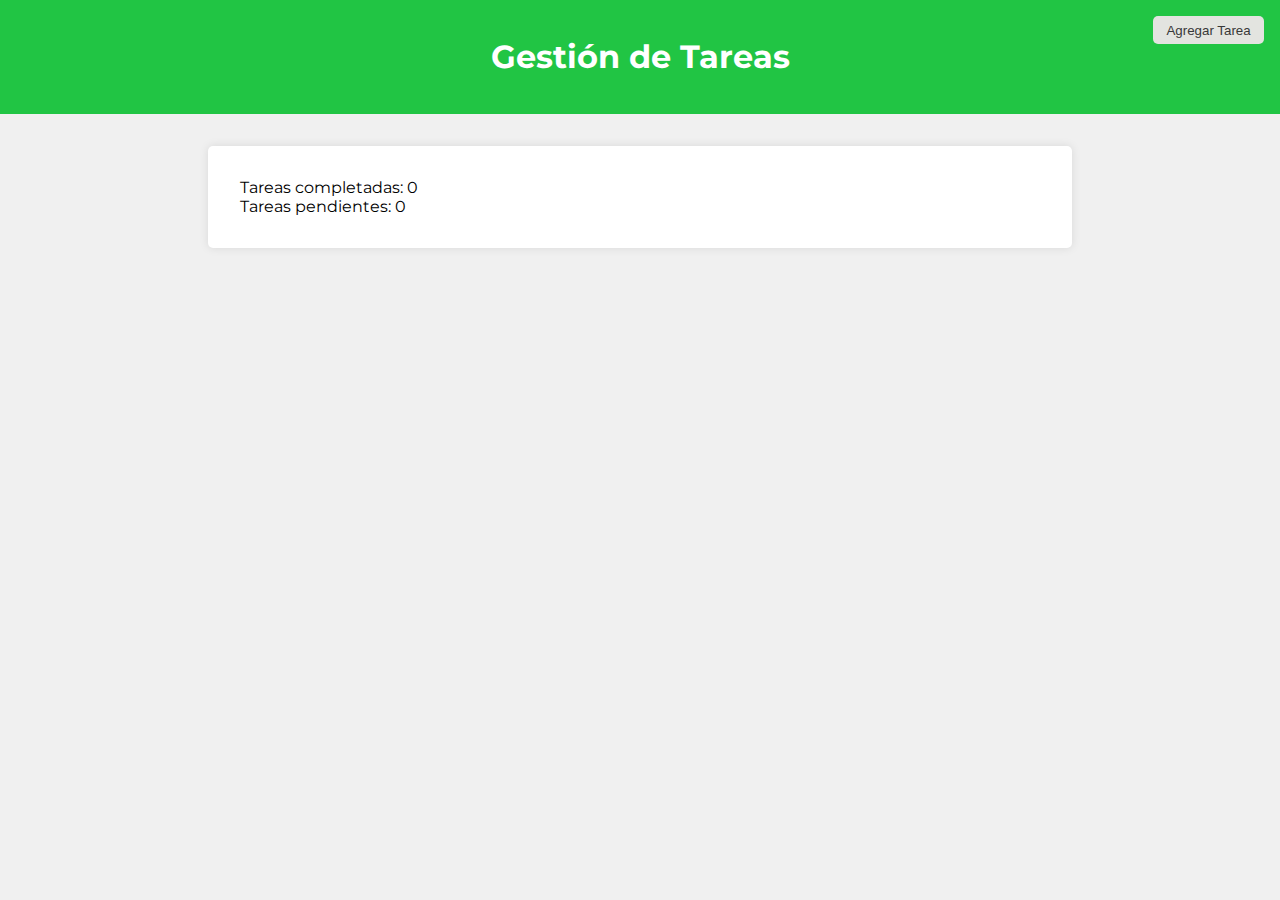
<file: index.html>
<!DOCTYPE html>
<html lang="es">
<head>
    <meta charset="UTF-8">
    <meta name="viewport" content="width=device-width, initial-scale=1.0">
    <title>Lab 15</title>
    <link rel="stylesheet" href="styles.css">
    <link rel="preconnect" href="https://fonts.googleapis.com">
    <link rel="preconnect" href="https://fonts.gstatic.com" crossorigin>
    <link href="https://fonts.googleapis.com/css2?family=Montserrat:ital,wght@0,100..900;1,100..900&family=Noto+Sans:ital,wght@0,100..900;1,100..900&family=Roboto:ital,wght@0,100;0,300;0,400;0,500;0,700;0,900;1,100;1,300;1,400;1,500;1,700;1,900&family=Satisfy&display=swap" rel="stylesheet">
</head>
<body>
    <header>
        <h1>Gestión de Tareas</h1>
        <nav>
            <button onclick="location.href='add.html'">Agregar Tarea</button>
        </nav>
    </header>
    <main>
        <section class="container">
            <section id="task-list">
            </section>
            <div id="task-stats">
            </div>
        </section>
    </main>
    <script src="app.js"></script>
</body>
</html>
</file>
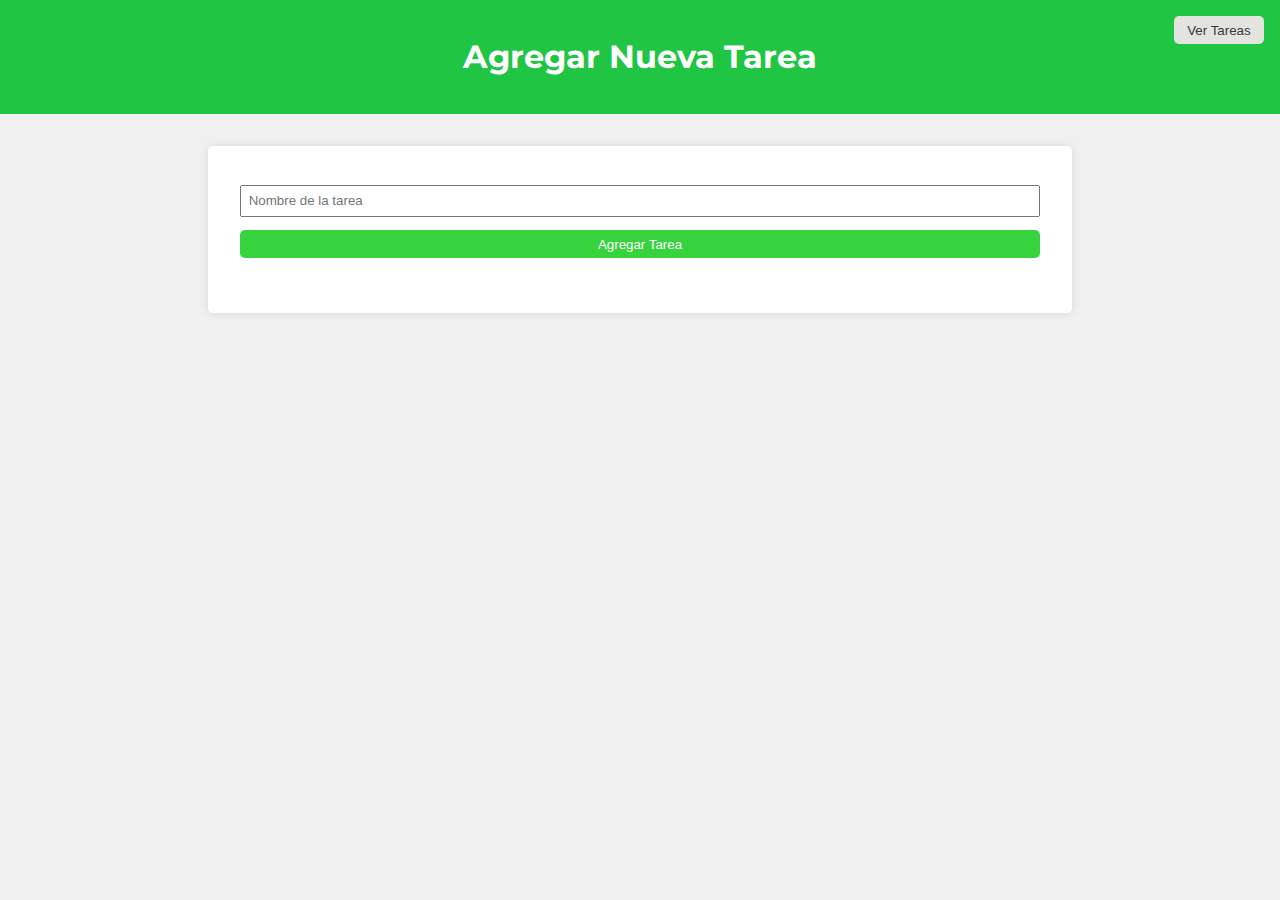
<file: add.html>
<!DOCTYPE html>
<html lang="es">
<head>
    <meta charset="UTF-8">
    <meta name="viewport" content="width=device-width, initial-scale=1.0">
    <title>Lab 15</title>
    <link rel="stylesheet" href="styles.css">
    <link rel="preconnect" href="https://fonts.googleapis.com">
    <link rel="preconnect" href="https://fonts.gstatic.com" crossorigin>
    <link href="https://fonts.googleapis.com/css2?family=Montserrat:ital,wght@0,100..900;1,100..900&family=Noto+Sans:ital,wght@0,100..900;1,100..900&family=Roboto:ital,wght@0,100;0,300;0,400;0,500;0,700;0,900;1,100;1,300;1,400;1,500;1,700;1,900&family=Satisfy&display=swap" rel="stylesheet">

</head>
<body>
    <header>
        <h1>Agregar Nueva Tarea</h1>
        <nav>
            <button onclick="location.href='index.html'">Ver Tareas</button>
        </nav>
    </header>
    <main>
        <section class="container">
            <form id="add-task-form">
                <input type="text" id="task-name" placeholder="Nombre de la tarea" required>
                <button type="submit">Agregar Tarea</button>
            </form>
            <div id="message"></div>
        </section>
    </main>
    <script src="add.js"></script>
</body>
</html>
</file>
<file: styles.css>
body {
    font-family: 'Montserrat', sans-serif;
    background-color: #f0f0f0;
    margin: 0;
    padding: 0;
}

header {
    background-color: #21c544;
    color: #fff;
    padding: 1em 0;
    text-align: center;
    position: relative;
}

header nav {
    position: absolute;
    top: 1em;
    right: 1em;
}

header nav button {
    background-color: #e3e4e0;
    color: #383838;
    border: none;
    padding: 0.5em 1em;
    cursor: pointer;
    border-radius: 5px;
}

header nav button:hover {
    background-color: #3ef8a1;
}

.container {
    max-width: 800px;
    margin: 2em auto;
    background-color: #fff;
    padding: 2em;
    border-radius: 5px;
    box-shadow: 0 0 10px rgba(0, 0, 0, 0.1);
}

.task-item {
    display: flex;
    justify-content: space-between;
    align-items: center;
    padding: 1em 0;
    border-bottom: 1px solid #ccc;
}

.task-item span {
    flex: 1;
}

.task-status {
    margin-left: 1em;
}

.completed {
    text-decoration: line-through;
}

.complete-btn {
    background-color: transparent;
    border: 2px solid #2ff52f;
    border-radius: 50%;
    width: 20px;
    height: 20px;
    cursor: pointer;
}

.complete-btn.completed {
    background-color: #87ee32;
}

form {
    display: flex;
    flex-direction: column;
}

form input, form button {
    padding: 0.5em;
    margin: 0.5em 0;
}

form button {
    background-color: #37d33e;
    color: #fff;
    border: none;
    border-radius: 5px;
    cursor: pointer;
}

#message {
    margin-top: 1em;
    color: green;
}
</file>
